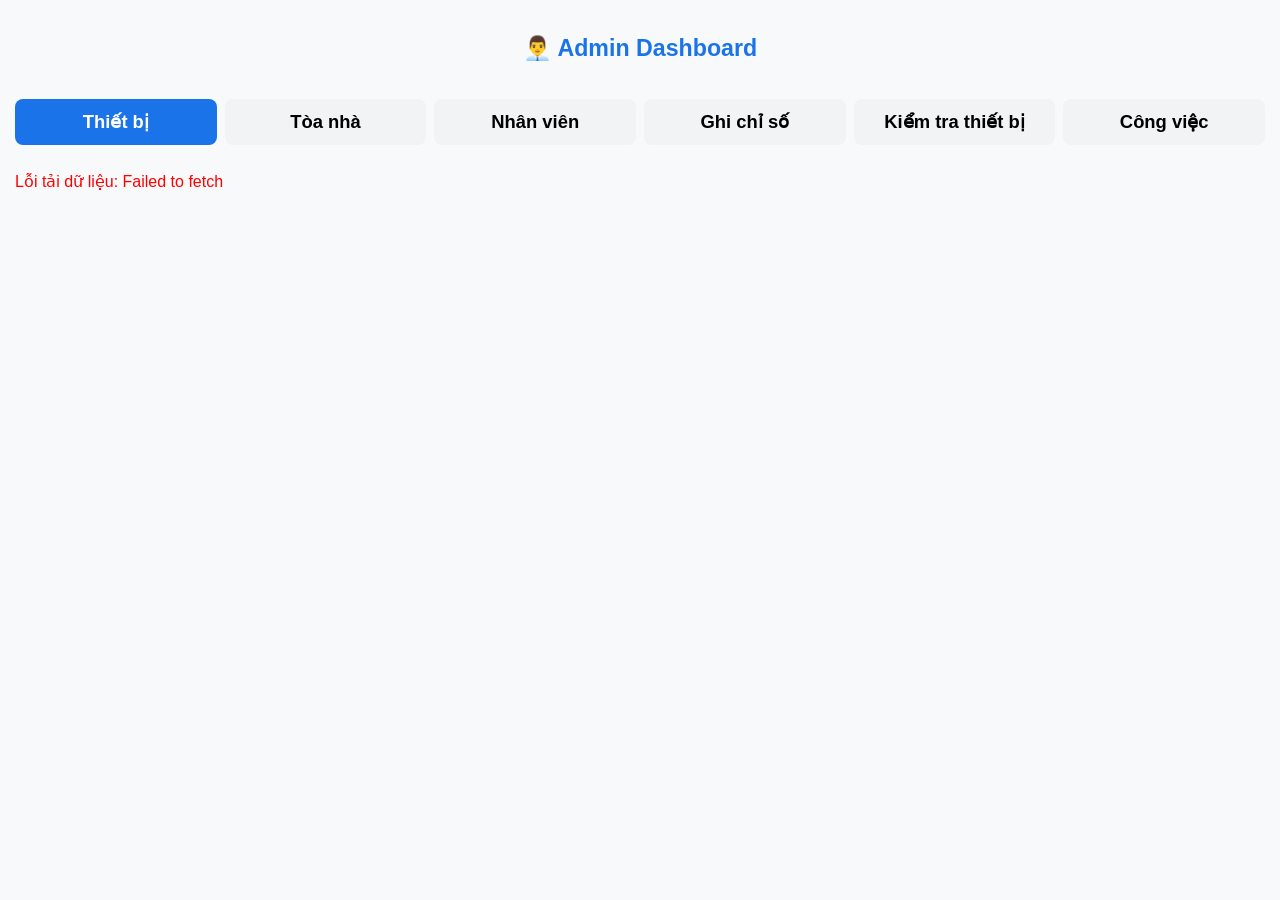
<file: admin.html>
<!DOCTYPE html>
<html lang="vi">
<head>
  <meta charset="UTF-8">
  <meta name="viewport" content="width=device-width, initial-scale=1.0, maximum-scale=1.0, user-scalable=no">
  <title>Admin Dashboard - Quản lý Đồng Hồ Nước</title>
  <link rel="stylesheet" href="style.css">
  <style>
    .tab-buttons { display: flex; flex-wrap: wrap; gap: 8px; margin: 15px 0; }
    .tab-btn {
      flex: 1; min-width: 110px; padding: 12px 8px; background: #f1f3f4;
      border: none; border-radius: 8px; font-weight: 600; cursor: pointer;
    }
    .tab-btn.active { background: #1a73e8; color: white; }
    table { width: 100%; border-collapse: collapse; font-size: 0.92rem; margin-top: 10px; }
    th, td { border: 1px solid #ddd; padding: 10px 6px; text-align: left; }
    th { background: #f8f9fa; position: sticky; top: 0; z-index: 10; }
    .action-btn { padding: 6px 10px; margin: 2px; border: none; border-radius: 6px; font-size: 0.85rem; cursor: pointer; }
    .edit-btn { background: #fbbc05; color: #000; }
    .delete-btn { background: #ea4335; color: white; }
    .modal { display: none; position: fixed; inset: 0; background: rgba(0,0,0,0.75); z-index: 1000; align-items: center; justify-content: center; }
    .modal-content { background: white; padding: 20px; border-radius: 12px; width: 92%; max-width: 520px; max-height: 92vh; overflow-y: auto; }
    .form-group { margin-bottom: 16px; }
    .form-group label { display: block; margin-bottom: 6px; font-weight: 600; color: #333; }
    .form-group input, .form-group select, .form-group textarea {
      width: 100%; padding: 12px; border: 2px solid #ddd; border-radius: 8px; font-size: 1rem;
    }
  </style>
</head>
<body>
  <div class="container">
    <h1>👨‍💼 Admin Dashboard</h1>
    <div class="tab-buttons" id="tabButtons"></div>
    <div id="content"></div>
  </div>

  <!-- Modal -->
  <div class="modal" id="modal">
    <div class="modal-content">
      <h2 id="modalTitle">Thêm mới</h2>
      <div id="modalForm"></div>
      <br>
      <button onclick="saveRecord()" style="background:#34a853; color:white; padding:14px; width:100%; border:none; border-radius:10px; font-size:1.1rem;">💾 Lưu</button>
      <button onclick="closeModal()" style="background:#ddd; margin-top:10px; padding:14px; width:100%; border:none; border-radius:10px;">Hủy</button>
    </div>
  </div>

  <script>
    //const SCRIPT_URL = 'https://script.google.com/macros/s/AKfycbxUZA6NjTJcoTO3_PYOePErKYcxZTD53mSYYFEf4y3hNfQE4xwupr9-g-zbVaz2FHGNfw/exec';
    // ↑ ĐÃ DÙNG LINK CỦA BẠN
    const SCRIPT_ID = 'AKfycbzP-blZX0kLeEjOplmQ3PkW1qVNlZccAEAeMFCvaJlcE8YZHqrwWL88EroqLut7XOFWiA'; 
    const SCRIPT_URL = 'https://script.google.com/macros/s/' + SCRIPT_ID +'/exec';
    let currentSheet = '';
    let currentEditRowIndex = null;

    const config = {
      Devices: {
        title: "Thiết bị",
        fields: [
          { key: "deviceID", label: "Mã thiết bị", type: "text", required: true, placeholder: "DHN-001" },
          { key: "buildingID", label: "Mã tòa nhà", type: "text", required: true, placeholder: "B001" },
          { key: "deviceType", label: "Loại thiết bị", type: "text", required: true, placeholder: "Đồng hồ nước sinh hoạt" },
          { key: "location", label: "Vị trí", type: "text", required: true, placeholder: "Tầng 5 - Căn 502" },
          { key: "status", label: "Tình trạng", type: "select", options: ["Hoạt động", "Hỏng", "Bảo trì"], required: true }
        ]
      },
      Buildings: {
        title: "Tòa nhà",
        fields: [
          { key: "buildingID", label: "Mã tòa nhà", type: "text", required: true },
          { key: "buildingName", label: "Tên tòa nhà", type: "text", required: true },
          { key: "address", label: "Địa chỉ", type: "text", required: true },
          { key: "totalFloors", label: "Số tầng", type: "number", required: true },
          { key: "managerName", label: "Người quản lý", type: "text" }
        ]
      },
      Employees: {
        title: "Nhân viên",
        fields: [
          { key: "employeeID", label: "Mã nhân viên", type: "text", required: true },
          { key: "fullName", label: "Họ và tên", type: "text", required: true },
          { key: "phone", label: "Số điện thoại", type: "text", required: true },
          { key: "email", label: "Email", type: "email" },
          { key: "role", label: "Vai trò", type: "select", options: ["Nhân viên ghi chỉ số", "Kỹ thuật viên", "Quản lý tòa nhà", "Bảo vệ"], required: true },
          { key: "buildingID", label: "Tòa nhà phụ trách", type: "text" }
        ]
      },
      MeterReadings: {
        title: "Ghi chỉ số",
        fields: [
          { key: "deviceID", label: "Mã thiết bị", type: "text", required: true },
          { key: "employeeID", label: "Nhân viên", type: "text", required: true },
          { key: "meterValue", label: "Chỉ số", type: "number", required: true },
          { key: "notes", label: "Ghi chú", type: "textarea" }
        ]
      },
      Inspections: {
        title: "Kiểm tra thiết bị",
        fields: [
          { key: "deviceID", label: "Mã thiết bị", type: "text", required: true },
          { key: "employeeID", label: "Nhân viên", type: "text", required: true },
          { key: "deviceStatus", label: "Tình trạng", type: "select", options: ["Tốt", "Cần sửa", "Hỏng"], required: true },
          { key: "notes", label: "Chi tiết kiểm tra", type: "textarea" }
        ]
      },
      Tasks: {
        title: "Công việc",
        fields: [
          { key: "deviceID", label: "Mã thiết bị", type: "text", required: true },
          { key: "employeeID", label: "Nhân viên thực hiện", type: "text", required: true },
          { key: "taskType", label: "Loại công việc", type: "select", 
            options: ["Ghi chỉ số nước", "Ghi chỉ số điện", "Kiểm tra tình trạng", "Bảo trì", "Sửa chữa"], required: true },
          { key: "dueDate", label: "Hạn hoàn thành", type: "date", required: true },
          { key: "status", label: "Trạng thái", type: "select", options: ["Chưa làm", "Đang làm", "Hoàn thành"], required: true }
        ]
      }
    };

    function createTabs() {
      const container = document.getElementById('tabButtons');
      container.innerHTML = '';
      Object.keys(config).forEach(key => {
        const btn = document.createElement('button');
        btn.className = 'tab-btn';
        btn.textContent = config[key].title;
        btn.onclick = () => switchTab(key);
        container.appendChild(btn);
      });
    }

    async function switchTab(sheetName) {
      currentSheet = sheetName;
      document.querySelectorAll('.tab-btn').forEach(b => b.classList.remove('active'));
      document.querySelectorAll('.tab-btn').forEach(b => {
        if (b.textContent === config[sheetName].title) b.classList.add('active');
      });
      await loadTable(sheetName);
    }

    async function loadTable(sheetName) {
      const content = document.getElementById('content');
      content.innerHTML = `<p>Đang tải ${config[sheetName].title}...</p>`;
    
      try {
        const url = `${SCRIPT_URL}?action=getData&sheet=${sheetName}`;
        const res = await fetch(url, {
          redirect: "follow",
          method: 'GET',
          headers: { 'Content-Type': 'text/plain;charset=utf-8' }
        });
    
        if (!res.ok) throw new Error(`HTTP error! status: ${res.status}`);
    
        const result = await res.json();
        const data = result.data || result;

        let html = `<h2>${config[sheetName].title}</h2>`;
        if (!data || data.length < 2) {
          html += `<p>Chưa có dữ liệu.</p>`;
        } else {
          html += `<table><thead><tr>`;
          data[0].forEach(h => html += `<th>${h}</th>`);
          html += `<th>Hành động</th></tr></thead><tbody>`;

          for (let i = 1; i < data.length; i++) {
            html += '<tr>';
            data[i].forEach(cell => html += `<td>${cell || ''}</td>`);
            html += `
              <td>
                <button class="action-btn edit-btn" onclick="editRecord('${sheetName}', ${i})">Sửa</button>
                <button class="action-btn delete-btn" onclick="deleteRecord('${sheetName}', ${i})">Xóa</button>
              </td>`;
            html += '</tr>';
          }
          html += '</tbody></table>';
        }

        html += `<button onclick="showAddForm('${sheetName}')" 
                  style="margin-top:20px;background:#1a73e8;color:white;padding:15px;width:100%;border:none;border-radius:10px;font-size:1.1rem;">
                  + Thêm mới ${config[sheetName].title}
                </button>`;

        content.innerHTML = html;
      } catch (err) {
        console.error(err);
        content.innerHTML = `<p style="color:red;">Lỗi tải dữ liệu: ${err.message}</p>`;
      }
    }

    function showAddForm(sheetName) {
      currentEditRowIndex = null;
      document.getElementById('modalTitle').textContent = `Thêm mới ${config[sheetName].title}`;
      document.getElementById('modalForm').innerHTML = generateDynamicForm(sheetName);
      document.getElementById('modal').style.display = 'flex';
    }

    function editRecord(sheetName, rowIndex) {
      currentEditRowIndex = rowIndex;
      document.getElementById('modalTitle').textContent = `Sửa ${config[sheetName].title}`;
      document.getElementById('modalForm').innerHTML = generateDynamicForm(sheetName);
      document.getElementById('modal').style.display = 'flex';
      // Có thể load dữ liệu cũ vào form ở phiên bản sau
    }

    function generateDynamicForm(sheetName) {
      let html = '';
      config[sheetName].fields.forEach(field => {
        html += `<div class="form-group"><label>${field.label}</label>`;
        if (field.type === 'select') {
          html += `<select id="${field.key}">`;
          field.options.forEach(opt => html += `<option value="${opt}">${opt}</option>`);
          html += `</select>`;
        } else if (field.type === 'textarea') {
          html += `<textarea id="${field.key}" rows="3"></textarea>`;
        } else {
          const readonly = field.readonly ? 'readonly' : '';
          html += `<input type="${field.type}" id="${field.key}" placeholder="${field.placeholder || ''}" ${readonly}>`;
        }
        html += `</div>`;
      });
      return html;
    }

    async function saveRecord() {
      const fields = config[currentSheet].fields;
      const rowData = fields.map(field => {
        const el = document.getElementById(field.key);
        return el ? el.value.trim() : '';
      });

      const action = currentEditRowIndex === null ? 'addRow' : 'updateRow';

      try {
          const res = await fetch(SCRIPT_URL, {
            redirect: "follow",
            method: 'POST',
            headers: { 'Content-Type': 'text/plain;charset=utf-8' },
            body: JSON.stringify({
              action: currentEditRowIndex === null ? 'addRow' : 'updateRow',
              sheet: currentSheet,
              rowData: rowData,
              rowIndex: currentEditRowIndex
            })
          });
      
          const result = await res.json();
          if (result.success) {
            alert('✅ Lưu thành công!');
            closeModal();
            loadTable(currentSheet);
          } else {
            alert('❌ ' + (result.error || 'Lỗi không xác định'));
          }
        } catch (err) {
          alert('Lỗi kết nối: ' + err.message);
        }
      }

    function deleteRecord(sheetName, rowIndex) {
      if (!confirm(`Xóa dòng này trong ${sheetName}?`)) return;

      fetch(SCRIPT_URL, {
        redirect: "follow",
        method: 'POST',
        headers: { 'Content-Type': 'text/plain;charset=utf-8' },
        body: JSON.stringify({
          action: 'deleteRow',
          sheet: sheetName,
          rowIndex: rowIndex
        })
      })
      .then(() => loadTable(sheetName))
      .catch(err => alert('Lỗi xóa: ' + err.message));
    }

    function closeModal() {
      document.getElementById('modal').style.display = 'none';
    }

    // Khởi động
    window.onload = () => {
      createTabs();
      switchTab('Devices');
    };
  </script>
</body>
</html>
</file>
<file: style.css>
* { margin: 0; padding: 0; box-sizing: border-box; }

body {
  font-family: 'Segoe UI', Arial, sans-serif;
  background: #f8f9fa;
  color: #333;
  padding-bottom: 100px;
}

.container {
  max-width: 100%;
  padding: 15px;
  margin: 0 auto;
}

h1 {
  text-align: center;
  color: #1a73e8;
  margin: 20px 0 25px;
  font-size: 1.45rem;
}

video, #preview {
  width: 50%;
  border-radius: 12px;
  background: #000;
  box-shadow: 0 4px 15px rgba(0,0,0,0.15);
}

#preview {
  margin: 15px 0;
  border: 3px solid #1a73e8;
  display: none;
}

.form-group {
  margin: 20px 0;
}

label {
  display: block;
  margin-bottom: 8px;
  font-weight: 600;
  color: #444;
}

select, input[type="text"] {
  width: 100%;
  padding: 14px 12px;
  font-size: 1.05rem;
  border: 2px solid #ddd;
  border-radius: 10px;
  background: white;
}

select:focus, input:focus {
  border-color: #1a73e8;
  outline: none;
  box-shadow: 0 0 0 3px rgba(26,115,232,0.15);
}

button {
  width: 100%;
  padding: 16px;
  margin: 12px 0;
  font-size: 1.15rem;
  font-weight: 600;
  border: none;
  border-radius: 10px;
  cursor: pointer;
}

#captureBtn {
  background: #1a73e8;
  color: white;
}

#saveBtn {
  background: #34a853;
  color: white;
  font-size: 1.25rem;
}

#saveBtn:disabled {
  background: #a8d7b8;
  cursor: not-allowed;
}

#status {
  text-align: center;
  padding: 14px;
  border-radius: 10px;
  margin: 15px 0;
  font-weight: 500;
  min-height: 24px;
}

/* Responsive */
@media (max-width: 480px) {
  h1 { font-size: 1.3rem; }
  .container { padding: 12px 10px; }
}

/* GPS Info */
.gps-info {
  background: #e8f0fe;
  padding: 12px;
  border-radius: 10px;
  margin: 15px 0;
  font-size: 0.95rem;
  border-left: 5px solid #1a73e8;
}

.gps-info small {
  color: #666;
}
</file>
